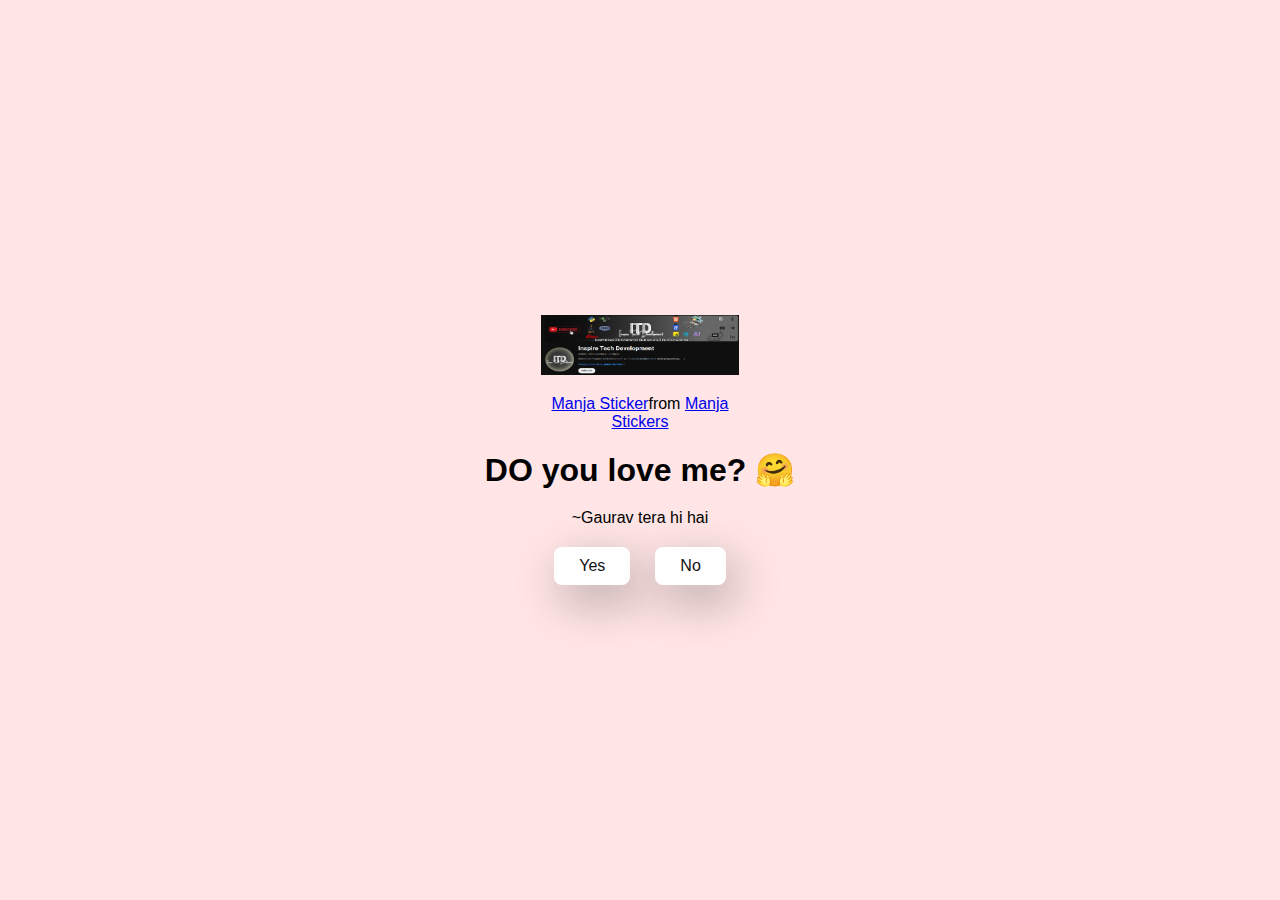
<file: index.html>
<!DOCTYPE html>
<html lang="en">
  <head>
    <meta charset="UTF-8" />
    <meta name="viewport" content="width=device-width, initial-scale=1.0" />
    <title>Ask Her Out</title>

    <link rel="stylesheet" href="./style.css" />
  </head>
  <body>
    <div class="container">
        <img src="youtube page.png">
    
        <div class="tenor-gif-embed" data-postid="22885016" data-share-method="host" data-aspect-ratio="1.04918" data-width="100%"><a href="https://tenor.com/view/manja-gif-22885016">Manja Sticker</a>from <a href="https://tenor.com/search/manja-stickers">Manja Stickers</a></div> <script type="text/javascript" async src="https://tenor.com/embed.js"></script>
        
      <h1>DO you love me? 🤗</h1>
      <p>~Gaurav tera hi hai</p>
     

      <div class="btn">
        <a href="yes.html">Yes</a>
        <a href="no1.html">No</a>
      </div>
    </div>
  </body>
</html>
</file>
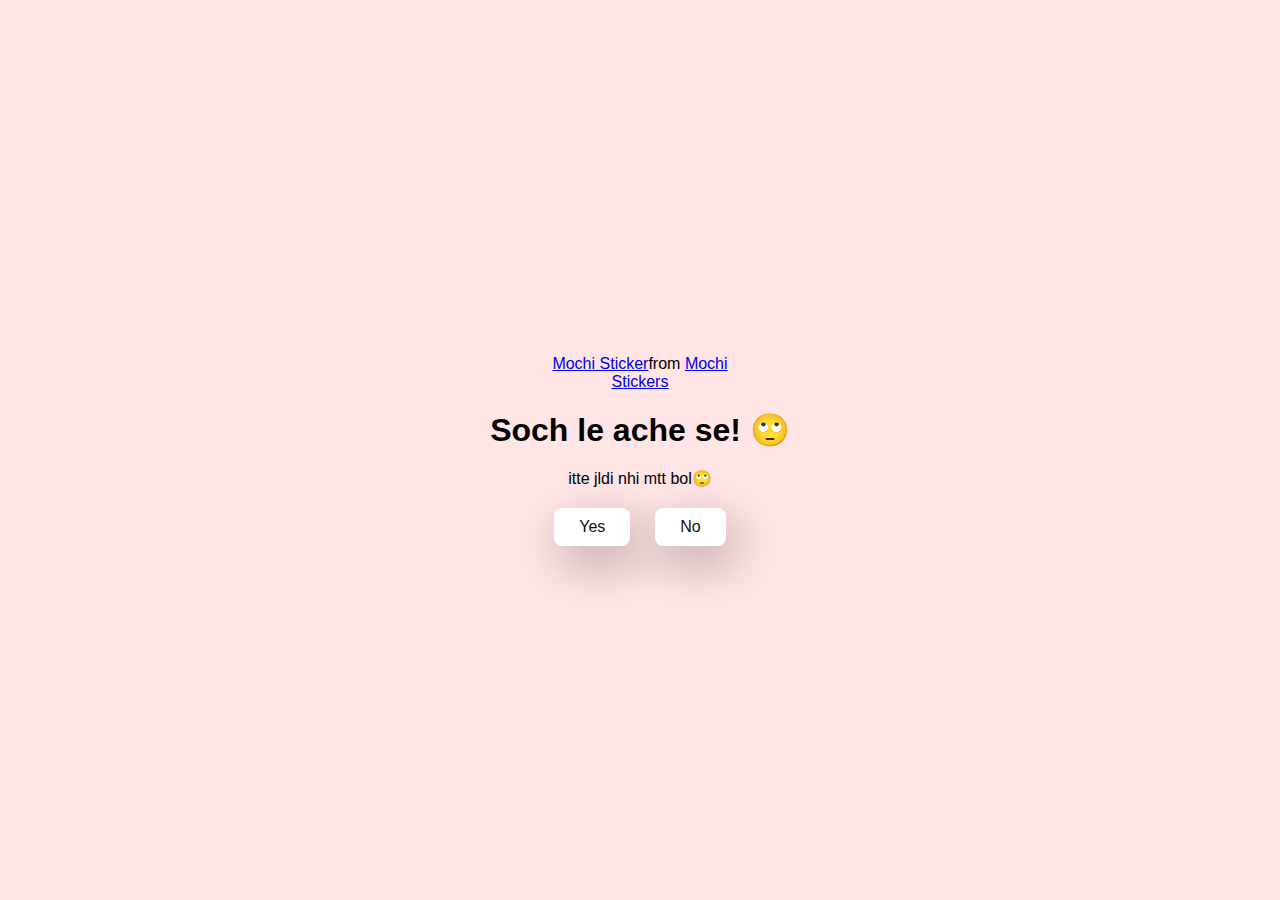
<file: no1.html>
<!DOCTYPE html>
<html lang="en">
  <head>
    <meta charset="UTF-8" />
    <meta name="viewport" content="width=device-width, initial-scale=1.0" />
    <title>Ask Her Out</title>

    <link rel="stylesheet" href="./style.css" />
  </head>
  <body>
    <div class="container">
        <div class="tenor-gif-embed" data-postid="22050818" data-share-method="host" data-aspect-ratio="1" data-width="100%"><a href="https://tenor.com/view/mochi-gif-22050818">Mochi Sticker</a>from <a href="https://tenor.com/search/mochi-stickers">Mochi Stickers</a></div> <script type="text/javascript" async src="https://tenor.com/embed.js"></script>
      <h1>Soch le ache se! 🙄</h1>
      <p>itte jldi nhi mtt bol🙄</p>

      <div class="btn">
        <a href="yes.html">Yes</a>
        <a href="no2.html">No</a>
      </div>
    </div>
  </body>
</html>
</file>
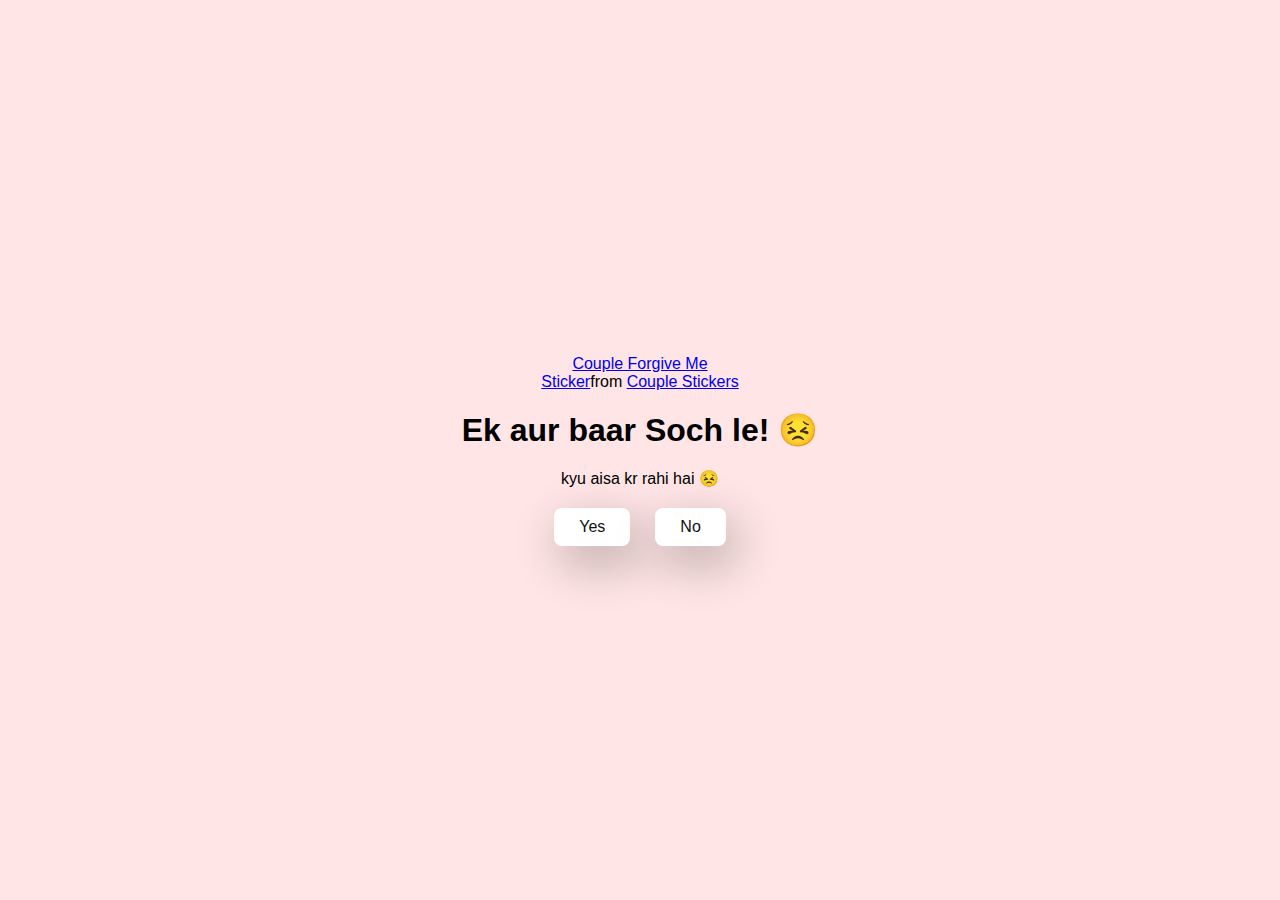
<file: no2.html>
<!DOCTYPE html>
<html lang="en">
  <head>
    <meta charset="UTF-8" />
    <meta name="viewport" content="width=device-width, initial-scale=1.0" />
    <title>Ask Her Out</title>

    <link rel="stylesheet" href="./style.css" />
  </head>
  <body>
    <div class="container">
      
        <div class="tenor-gif-embed" data-postid="15195810" data-share-method="host" data-aspect-ratio="1" data-width="100%"><a href="https://tenor.com/view/couple-forgive-me-asking-for-forgiveness-begging-crying-gif-15195810">Couple Forgive Me Sticker</a>from <a href="https://tenor.com/search/couple-stickers">Couple Stickers</a></div> <script type="text/javascript" async src="https://tenor.com/embed.js"></script>

      <h1>Ek aur baar Soch le! 😣</h1>
      <p>kyu aisa kr rahi hai 😣</p>

      <div class="btn">
        <a href="yes.html">Yes</a>
        <a href="no3.html">No</a>
      </div>
    </div>
  </body>
</html>
</file>
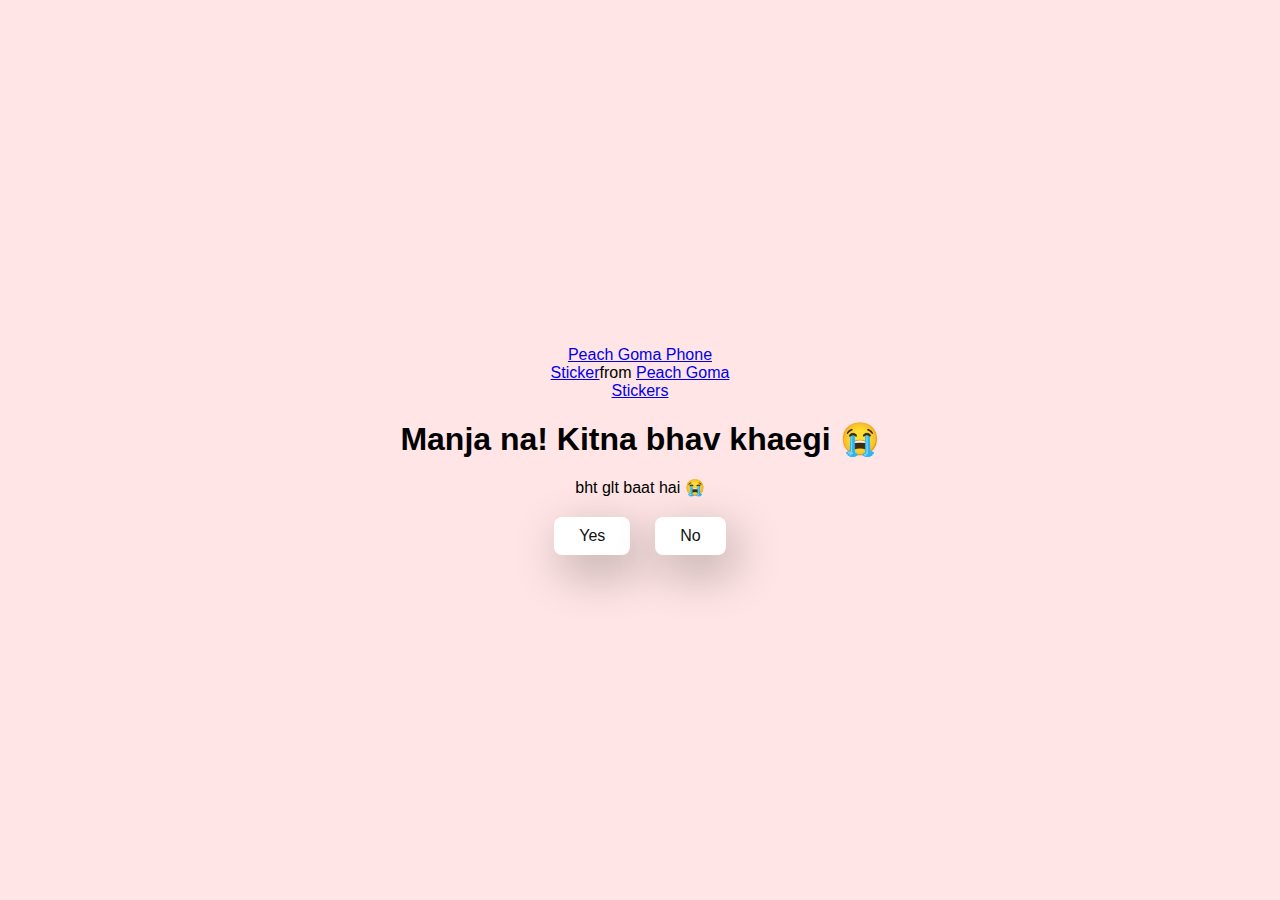
<file: no3.html>
<!DOCTYPE html>
<html lang="en">
  <head>
    <meta charset="UTF-8" />
    <meta name="viewport" content="width=device-width, initial-scale=1.0" />
    <title>Ask Her Out</title>

    <link rel="stylesheet" href="./style.css" />
  </head>
  <body>
    <div class="container">
      
        <div class="tenor-gif-embed" data-postid="15974530976611222074" data-share-method="host" data-aspect-ratio="1.25962" data-width="100%"><a href="https://tenor.com/view/peach-goma-phone-gif-15974530976611222074">Peach Goma Phone Sticker</a>from <a href="https://tenor.com/search/peach+goma-stickers">Peach Goma Stickers</a></div> <script type="text/javascript" async src="https://tenor.com/embed.js"></script>

      <h1>Manja na! Kitna bhav khaegi 😭</h1>
      <p>bht glt baat hai 😭</p>

      <div class="btn">
        <a href="yes.html">Yes</a>
        <a href="#" id="move-random">No</a>
      </div>
    </div>

    <script src="./script.js"></script>
  </body>
</html>
</file>
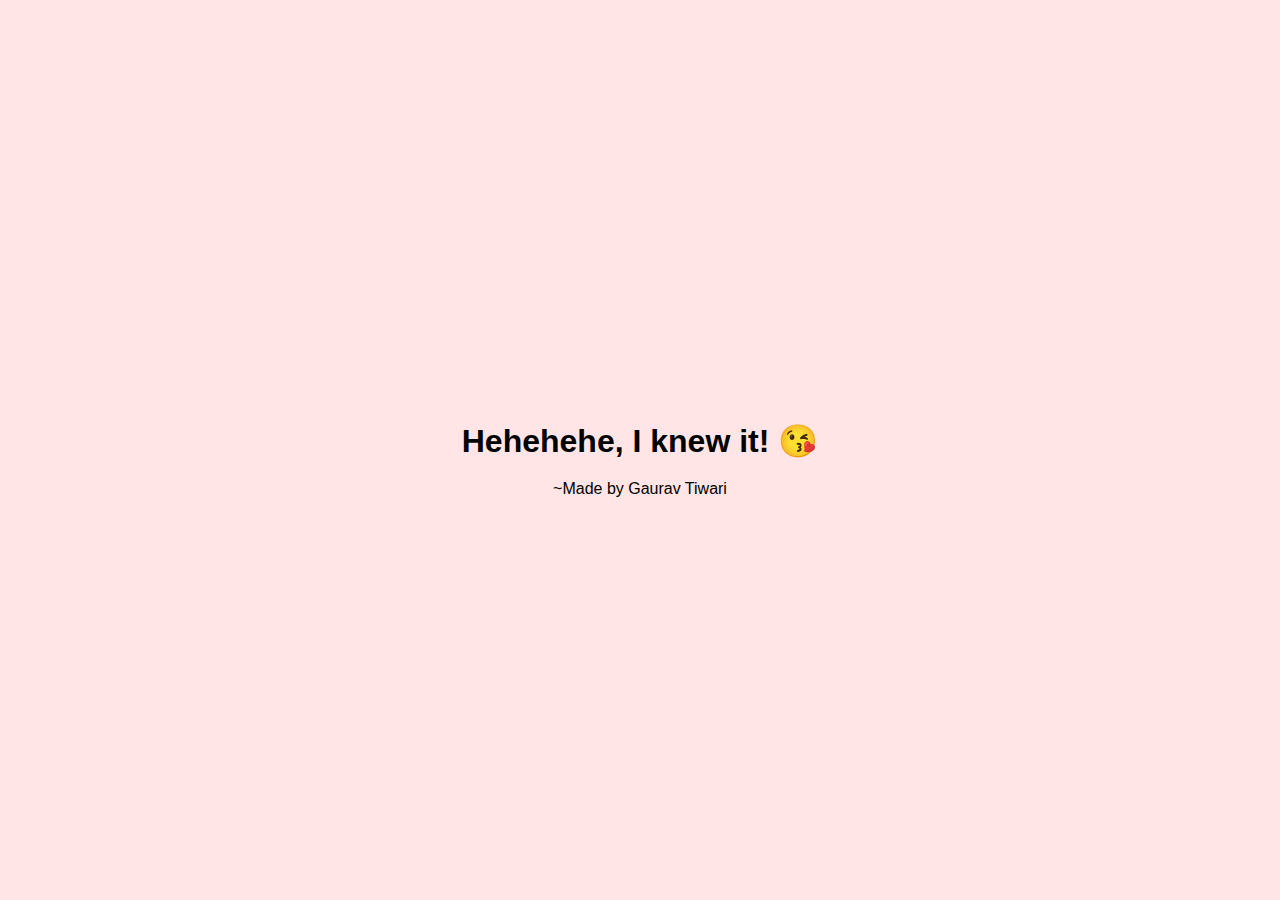
<file: yes.html>
<!DOCTYPE html>
<html lang="en">
  <head>
    <meta charset="UTF-8" />
    <meta name="viewport" content="width=device-width, initial-scale=1.0" />
    <title>Ask Her Out</title>

    <link rel="stylesheet" href="./style.css" />
  </head>
  <body>
    <div class="container">
    <div class="tenor-gif-embed" data-postid="253027946666209433" data-share-method="host" data-aspect-ratio="1.37853" data-width="100%">
        <a href="https://tenor.com/view/mochi-cat-mochi-and-goma-goma-and-peach-mochi-mochi-peach-cat-gif-gif-253027946666209433"></a> 
        <a href="https://tenor.com/search/mochi-gifs"></a></div> 

        <script type="text/javascript" async src="https://tenor.com/embed.js"></script>

   
      <h1>Hehehehe, I knew it! 😘</h1>
      <p>~Made by Gaurav Tiwari</p>
    </div>
  </body>
</html>
</file>
<file: style.css>
* {
    margin: 0;
    padding: 0;
    box-sizing: border-box;
    font-family: sans-serif;
  }
  
  body {
    width: 100%;
    min-height: 100vh;
    display: flex;
    justify-content: center;
    align-items: center;
    background-color: #ffe5e5;
  }
  footer {
    align-items: bottom;
    text-align: center;
    padding: 3px;
    background-color: DarkSalmon;
    color: white;
  }
  img{
    width: 198px;
    height: 60px;
    align-items: center;
  }
  
  .container {
    display: flex;
    flex-direction: column;
    text-align: center;
    align-items: center;
    gap: 20px;
    max-width: 500px;
    margin: 20px;
  }
  
  .container .tenor-gif-embed {
    max-width: 200px;
  }
  
  .container .btn {
    display: flex;
    gap: 25px;
  }
  
  .btn a {
    text-decoration: none;
    color: #111;
    background: #fff;
    padding: 10px 25px;
    border-radius: 8px;
    box-shadow: 0.5rem 1rem 3rem hsl(0, 0%, 0%, 0.3);
  }
</file>
